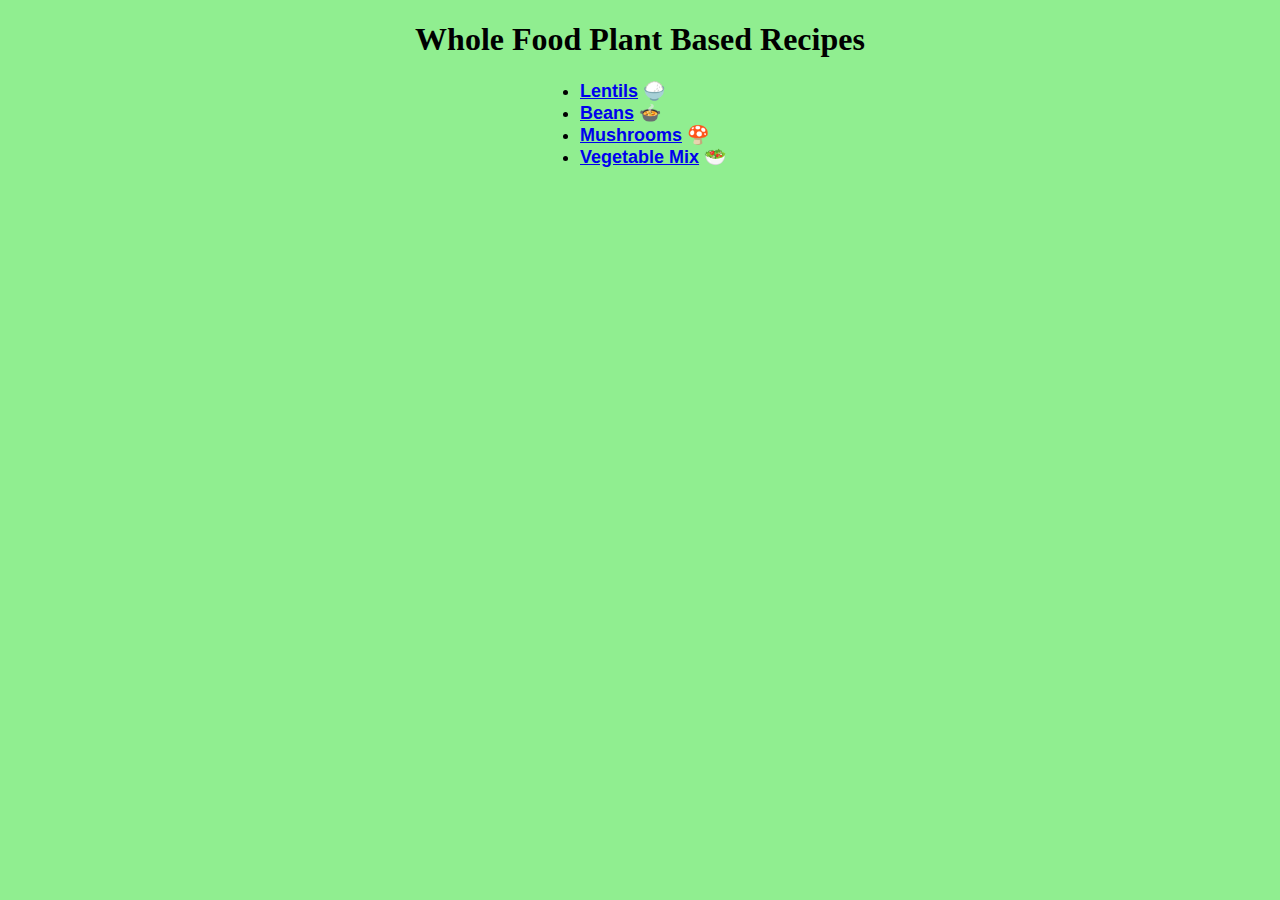
<file: index.html>
<!DOCTYPE html>
<html lang="en">
<head>
    <meta charset="UTF-8">
    <meta http-equiv="X-UA-Compatible" content="IE=edge">
    <meta name="viewport" content="width=device-width, initial-scale=1.0">
    <title>Document</title>
    <link rel="stylesheet" href="style.css">
</head>
<body>
    <h1>Whole Food Plant Based Recipes</h1>
    <div class="center">
        <ul class="rcp_home">
            <li><a href="./recipes/lentils.html">Lentils</a> &#x1F35A;</li>
            <li><a href="./recipes/beans.html">Beans</a> &#x1F372;</li>
            <li><a href="./recipes/mushrooms.html">Mushrooms</a> &#x1F344;</li>
            <li><a href="./recipes/vegemix.html">Vegetable Mix</a> &#x1F957;</li>
        </ul>
    </div>
</body>
</html>
</file>
<file: style.css>
body {
    background-color: lightgreen;
}

h1 {
    text-align: center;
}

.center {
    width: 200px;
    margin: auto;
    text-align: left;
}

.rcp_home {
    font-size: large;
    font-weight: bold;
    font-family: Impact, 'Arial Narrow Bold', sans-serif;
}
</file>
